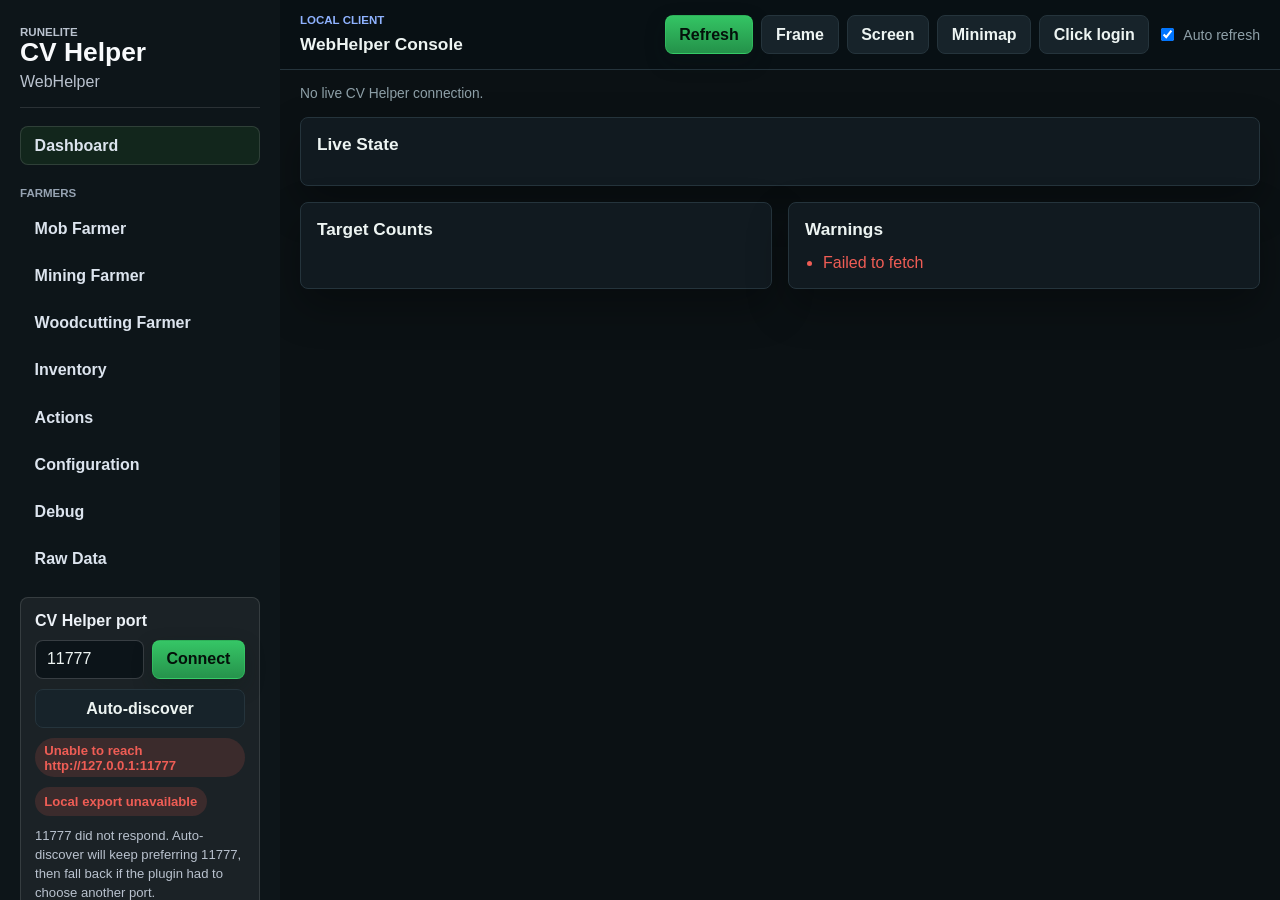
<file: tools/cv-helper-verifier/index.html>
<!doctype html>
<html lang="en">
<head>
	<meta charset="utf-8">
	<meta name="viewport" content="width=device-width, initial-scale=1">
	<title>CV Helper WebHelper</title>
	<link rel="stylesheet" href="./styles.css">
</head>
<body>
	<div class="app-shell">
		<aside class="sidebar">
			<div class="brand">
				<p class="eyebrow">RuneLite</p>
				<h1>CV Helper</h1>
				<p>WebHelper</p>
			</div>

			<nav class="nav-menu" aria-label="WebHelper sections">
				<button class="nav-item active" type="button" data-view="dashboard-view">Dashboard</button>
				<p class="nav-label">Farmers</p>
				<button class="nav-item" type="button" data-view="farmers-view" data-farmer-target="mob">Mob Farmer</button>
				<button class="nav-item" type="button" data-view="farmers-view" data-farmer-target="mining">Mining Farmer</button>
				<button class="nav-item" type="button" data-view="farmers-view" data-farmer-target="woodcutting">Woodcutting Farmer</button>
				<button class="nav-item" type="button" data-view="inventory-view">Inventory</button>
				<button class="nav-item" type="button" data-view="actions-view">Actions</button>
				<button class="nav-item" type="button" data-view="configuration-view">Configuration</button>
				<button class="nav-item" type="button" data-view="debug-view">Debug</button>
				<button class="nav-item" type="button" data-view="raw-view">Raw Data</button>
			</nav>

			<form id="connection-form" class="connection">
				<label for="port">CV Helper port</label>
				<div class="port-row">
					<input id="port" name="port" inputmode="numeric" value="11777" autocomplete="off">
					<button type="submit">Connect</button>
				</div>
				<button id="auto-discover" type="button" class="secondary wide">Auto-discover</button>
				<p id="connection-status" class="status-pill neutral">Idle</p>
				<p id="runtime-status" class="status-pill neutral">Waiting for /status</p>
				<p id="connection-hint" class="connection-hint">The verifier starts from the fixed preferred port and falls back when the live export moves.</p>
			</form>
		</aside>

		<main class="workspace">
			<header class="topbar">
				<div>
					<p class="section-kicker">Local client</p>
					<h2>WebHelper Console</h2>
				</div>
				<div class="topbar-actions">
					<button id="refresh-now" type="button">Refresh</button>
					<button data-capture="/capture" type="button" class="secondary">Frame</button>
					<button data-capture="/capture/screen" type="button" class="secondary">Screen</button>
					<button data-capture="/capture/minimap" type="button" class="secondary">Minimap</button>
					<button id="click-login" type="button" class="secondary">Click login</button>
					<label class="auto-refresh">
						<input id="auto-refresh" type="checkbox" checked>
						Auto refresh
					</label>
				</div>
			</header>

			<p id="capture-status" class="capture-status">Captures save under your RuneLite screenshots folder.</p>

			<section id="dashboard-view" class="view active" data-view-panel>
				<div class="grid">
					<article class="card span-2">
						<header>
							<h2>Live State</h2>
						</header>
						<div id="status-grid" class="stat-grid"></div>
					</article>

					<article class="card">
						<header>
							<h2>Target Counts</h2>
						</header>
						<div id="count-grid" class="count-grid"></div>
					</article>

					<article class="card">
						<header>
							<h2>Warnings</h2>
						</header>
						<ul id="warnings" class="warnings"></ul>
					</article>
				</div>
				<section class="capture-grid" id="capture-grid"></section>
			</section>

			<section id="farmers-view" class="view" data-view-panel>
				<div class="section-tabs" role="tablist" aria-label="Farmer modules">
					<button class="tab active" type="button" data-farmer-tab="mob">Mob Farmer</button>
					<button class="tab" type="button" data-farmer-tab="mining">Mining Farmer</button>
					<button class="tab" type="button" data-farmer-tab="woodcutting">Woodcutting Farmer</button>
				</div>

				<section class="farmer-panel active" data-farmer-panel="mob">
					<article class="card mob-farmer-card">
						<header class="mob-farmer-header">
							<div>
								<h2>Mob Farmer</h2>
								<p class="section-lede">Live `/automation/mob-farmer/status` with guarded step/start/stop controls.</p>
							</div>
							<div class="mob-farmer-summary">
								<span id="mob-farmer-state" class="status-pill neutral">Idle</span>
								<span id="mob-farmer-decision" class="mob-farmer-decision">No decision yet.</span>
							</div>
						</header>
						<div class="mob-farmer-controls">
							<label>
								<span>Target</span>
								<input id="mob-farmer-target" value="cow" autocomplete="off">
							</label>
							<label>
								<span>Mode</span>
								<select id="mob-farmer-mode">
									<option value="false" selected>Dry</option>
									<option value="true">Live</option>
								</select>
							</label>
							<div class="mob-farmer-buttons">
								<button id="mob-farmer-step" type="button">Step</button>
								<button id="mob-farmer-start" type="button">Start</button>
								<button id="mob-farmer-stop" type="button">Stop</button>
								<button id="mob-farmer-focus-click" type="button" class="secondary">Focus click</button>
							</div>
						</div>
						<div id="mob-farmer-status-grid" class="stat-grid mob-farmer-grid"></div>
						<div id="mob-farmer-details" class="mob-farmer-details"></div>
					</article>
				</section>

				<section class="farmer-panel" data-farmer-panel="mining">
					<article class="card skill-farmer-card" data-skill="mining">
						<header class="mob-farmer-header">
							<div>
								<h2>Mining Farmer</h2>
								<p class="section-lede">Reachable rock selection with dry/live controls.</p>
							</div>
							<div class="mob-farmer-summary">
								<span id="mining-farmer-state" class="status-pill neutral">Idle</span>
								<span id="mining-farmer-decision" class="mob-farmer-decision">No decision yet.</span>
							</div>
						</header>
						<div class="mob-farmer-controls skill-farmer-controls">
							<label>
								<span>Target rocks</span>
								<input id="mining-farmer-target" value="iron rocks|iron ore rocks|rocks" autocomplete="off">
							</label>
							<label>
								<span>Preset</span>
								<select id="mining-farmer-preset"></select>
							</label>
							<label>
								<span>Mode</span>
								<select id="mining-farmer-mode">
									<option value="false" selected>Dry</option>
									<option value="true">Live</option>
								</select>
							</label>
							<div class="mob-farmer-buttons">
								<button id="mining-farmer-step" type="button">Step</button>
								<button id="mining-farmer-start" type="button">Start</button>
								<button id="mining-farmer-stop" type="button">Stop</button>
							</div>
						</div>
						<div id="mining-farmer-status-grid" class="stat-grid mob-farmer-grid"></div>
						<div id="mining-farmer-details" class="mob-farmer-details"></div>
					</article>
				</section>

				<section class="farmer-panel" data-farmer-panel="woodcutting">
					<article class="card skill-farmer-card" data-skill="woodcutting">
						<header class="mob-farmer-header">
							<div>
								<h2>Woodcutting Farmer</h2>
								<p class="section-lede">Reachable tree selection with dry/live controls.</p>
							</div>
							<div class="mob-farmer-summary">
								<span id="woodcutting-farmer-state" class="status-pill neutral">Idle</span>
								<span id="woodcutting-farmer-decision" class="mob-farmer-decision">No decision yet.</span>
							</div>
						</header>
						<div class="mob-farmer-controls skill-farmer-controls">
							<label>
								<span>Target trees</span>
								<input id="woodcutting-farmer-target" value="exact:Tree|exact:Dead tree|exact:Evergreen" autocomplete="off">
							</label>
							<label>
								<span>Preset</span>
								<select id="woodcutting-farmer-preset"></select>
							</label>
							<label>
								<span>Mode</span>
								<select id="woodcutting-farmer-mode">
									<option value="false" selected>Dry</option>
									<option value="true">Live</option>
								</select>
							</label>
							<div class="mob-farmer-buttons">
								<button id="woodcutting-farmer-step" type="button">Step</button>
								<button id="woodcutting-farmer-start" type="button">Start</button>
								<button id="woodcutting-farmer-stop" type="button">Stop</button>
							</div>
						</div>
						<div id="woodcutting-farmer-status-grid" class="stat-grid mob-farmer-grid"></div>
						<div id="woodcutting-farmer-details" class="mob-farmer-details"></div>
					</article>
				</section>
			</section>

			<section id="inventory-view" class="view" data-view-panel>
				<article class="card">
					<header>
						<h2>Inventory</h2>
					</header>
					<div id="inventory-root"></div>
				</article>
			</section>

			<section id="actions-view" class="view" data-view-panel>
				<section id="surfaces" class="surfaces"></section>
			</section>

			<section id="configuration-view" class="view" data-view-panel>
				<div class="config-layout">
					<article class="card">
						<header>
							<h2>Mob Farmer Draft Config</h2>
							<small id="mob-farmer-config-status" class="config-state">No draft loaded</small>
						</header>
						<div class="config-actions">
							<button id="mob-farmer-load-config" type="button" class="secondary">Load current into draft</button>
							<button id="mob-farmer-save-config" type="button">Apply draft</button>
							<button id="mob-farmer-reset-draft" type="button" class="secondary">Reset draft</button>
							<button id="mob-farmer-export-config" type="button" class="secondary">Export JSON</button>
							<button id="mob-farmer-import-config" type="button" class="secondary">Import JSON</button>
						</div>
						<div class="profile-bar">
							<label>
								<span>Profile</span>
								<select id="mob-farmer-profile-select"></select>
							</label>
							<label>
								<span>Name</span>
								<input id="mob-farmer-profile-name" placeholder="Lumbridge cows">
							</label>
							<button id="mob-farmer-profile-save" type="button">Save profile</button>
							<button id="mob-farmer-profile-load" type="button" class="secondary">Load</button>
							<button id="mob-farmer-profile-duplicate" type="button" class="secondary">Duplicate</button>
							<button id="mob-farmer-profile-delete" type="button" class="secondary">Delete</button>
						</div>
						<div id="mob-farmer-config-errors" class="config-errors"></div>
						<div id="mob-farmer-config-form" class="config-grid"></div>
						<details class="config-subsection">
							<summary>
								<span>Action hotkeys</span>
								<small>Edit slots with F12, CTRL+1, ALT+Q, or NOT_SET.</small>
							</summary>
							<div id="mob-farmer-action-slots" class="action-slot-grid"></div>
						</details>
						<details class="config-subsection">
							<summary>
								<span>Import / export JSON</span>
								<small>Readable versioned draft config.</small>
							</summary>
							<textarea id="mob-farmer-config-json" spellcheck="false" placeholder="Exported config JSON appears here. Paste JSON here, then Import JSON."></textarea>
						</details>
					</article>

					<article class="card">
						<header>
							<h2>Mining Draft Config</h2>
							<small id="mining-farmer-config-status" class="config-state">No draft loaded</small>
						</header>
						<div class="config-actions">
							<button id="mining-farmer-load-config" type="button" class="secondary">Load current into draft</button>
							<button id="mining-farmer-save-config" type="button">Apply draft</button>
							<button id="mining-farmer-reset-draft" type="button" class="secondary">Reset draft</button>
							<button id="mining-farmer-export-config" type="button" class="secondary">Export JSON</button>
							<button id="mining-farmer-import-config" type="button" class="secondary">Import JSON</button>
						</div>
						<div id="mining-farmer-config-errors" class="config-errors"></div>
						<div id="mining-farmer-config-form" class="config-grid"></div>
						<textarea id="mining-farmer-config-json" spellcheck="false" placeholder="Mining farmer JSON import/export appears here."></textarea>
					</article>

					<article class="card">
						<header>
							<h2>Woodcutting Draft Config</h2>
							<small id="woodcutting-farmer-config-status" class="config-state">No draft loaded</small>
						</header>
						<div class="config-actions">
							<button id="woodcutting-farmer-load-config" type="button" class="secondary">Load current into draft</button>
							<button id="woodcutting-farmer-save-config" type="button">Apply draft</button>
							<button id="woodcutting-farmer-reset-draft" type="button" class="secondary">Reset draft</button>
							<button id="woodcutting-farmer-export-config" type="button" class="secondary">Export JSON</button>
							<button id="woodcutting-farmer-import-config" type="button" class="secondary">Import JSON</button>
						</div>
						<div id="woodcutting-farmer-config-errors" class="config-errors"></div>
						<div id="woodcutting-farmer-config-form" class="config-grid"></div>
						<textarea id="woodcutting-farmer-config-json" spellcheck="false" placeholder="Woodcutting farmer JSON import/export appears here."></textarea>
					</article>
				</div>
			</section>

			<section id="debug-view" class="view" data-view-panel>
				<div class="grid">
					<article class="card">
						<header>
							<h2>Port Discovery</h2>
						</header>
						<p id="discovery-summary" class="section-lede">The verifier starts at 11777 and falls back if that port is stale.</p>
						<div id="discovery-grid" class="stat-grid"></div>
						<div id="discovery-attempts"></div>
					</article>
					<article class="card">
						<header>
							<h2>Action Log</h2>
							<button id="mob-farmer-clear-log" type="button" class="secondary">Clear log</button>
						</header>
						<div id="mob-farmer-log" class="mob-farmer-log"></div>
					</article>
				</div>
				<section id="entities" class="surfaces"></section>
			</section>

			<section id="raw-view" class="view" data-view-panel>
				<article class="card">
					<header>
						<h2>Raw Data</h2>
						<label class="mob-farmer-toggle">
							<input id="mob-farmer-raw-toggle" type="checkbox" checked>
							Show mob farmer raw JSON
						</label>
					</header>
					<pre id="mob-farmer-raw" class="mob-farmer-raw"></pre>
					<div id="raw-data-root" class="raw-data-root"></div>
				</article>
			</section>
		</main>
	</div>

	<script src="./app.js"></script>
</body>
</html>
</file>
<file: tools/cv-helper-verifier/styles.css>
:root {
	--bg: #0b1114;
	--sidebar: #0d1519;
	--sidebar-2: #12261c;
	--panel: #111a20;
	--panel-soft: #0d1519;
	--panel-raised: #162229;
	--ink: #edf4f2;
	--muted: #8ea0a8;
	--line: #25343c;
	--accent: #38d46b;
	--accent-2: #3478f6;
	--warn: #f0a33a;
	--danger: #ef5d55;
	--success-soft: rgba(56, 212, 107, .16);
	--warn-soft: rgba(240, 163, 58, .15);
	--danger-soft: rgba(239, 93, 85, .15);
	--shadow: 0 18px 42px rgba(0, 0, 0, .30);
}

* {
	box-sizing: border-box;
}

body {
	margin: 0;
	min-height: 100vh;
	background: var(--bg);
	color: var(--ink);
	font-family: Inter, "Segoe UI", Arial, sans-serif;
}

button,
input,
select,
textarea {
	font: inherit;
}

button {
	border: 1px solid rgba(56, 212, 107, .45);
	border-radius: 8px;
	padding: .6rem .85rem;
	background: linear-gradient(180deg, rgba(56, 212, 107, .92), rgba(39, 157, 79, .92));
	color: #04110a;
	cursor: pointer;
	font-weight: 700;
	box-shadow: 0 8px 20px rgba(12, 30, 20, .28);
}

button:hover {
	filter: brightness(.96);
}

button.secondary {
	border-color: var(--line);
	background: #17232a;
	color: var(--ink);
	box-shadow: none;
}

button.wide {
	width: 100%;
}

.app-shell {
	display: grid;
	grid-template-columns: 280px minmax(0, 1fr);
	min-height: 100vh;
}

.sidebar {
	position: sticky;
	top: 0;
	height: 100vh;
	display: grid;
	grid-template-rows: auto 1fr auto;
	gap: 18px;
	padding: 20px;
	background: var(--sidebar);
	color: #f8fafc;
	overflow: auto;
}

.brand {
	padding-bottom: 16px;
	border-bottom: 1px solid rgba(255, 255, 255, .12);
}

.brand h1 {
	margin: 0;
	font-size: 1.65rem;
	line-height: 1.1;
	letter-spacing: 0;
}

.brand p {
	margin: 6px 0 0;
	color: #b9c2ce;
}

.eyebrow,
.section-kicker,
.nav-label {
	margin: 0 0 8px;
	color: #8fb3ff;
	font-size: .72rem;
	font-weight: 800;
	text-transform: uppercase;
	letter-spacing: 0;
}

.nav-menu {
	display: grid;
	align-content: start;
	gap: 8px;
}

.nav-label {
	margin: 14px 0 2px;
	color: #96a3b2;
}

.nav-item {
	width: 100%;
	text-align: left;
	background: transparent;
	box-shadow: none;
	color: #dce4ee;
	border: 1px solid transparent;
}

.nav-item:hover,
.nav-item.active {
	background: var(--sidebar-2);
	border-color: rgba(255, 255, 255, .12);
}

.connection {
	display: grid;
	gap: 10px;
	padding: 14px;
	border: 1px solid rgba(255, 255, 255, .12);
	border-radius: 8px;
	background: rgba(255, 255, 255, .06);
}

.connection label {
	font-weight: 800;
	color: #edf2f7;
}

.port-row {
	display: grid;
	grid-template-columns: minmax(0, 1fr) auto;
	gap: 8px;
}

input,
select,
textarea {
	width: 100%;
	border: 1px solid var(--line);
	border-radius: 8px;
	padding: .58rem .68rem;
	background: #0c1419;
	color: var(--ink);
}

.connection input {
	border-color: rgba(255, 255, 255, .18);
	background: #0c1419;
}

.connection-hint {
	margin: 0;
	color: #b9c2ce;
	font-size: .82rem;
	line-height: 1.45;
}

.workspace {
	min-width: 0;
	padding: 20px;
}

.topbar {
	position: sticky;
	top: 0;
	z-index: 10;
	display: flex;
	justify-content: space-between;
	gap: 16px;
	align-items: center;
	margin: -20px -20px 16px;
	padding: 14px 20px;
	background: rgba(9, 16, 21, .94);
	backdrop-filter: blur(10px);
	border-bottom: 1px solid var(--line);
}

.topbar h2,
.card h2 {
	margin: 0;
	font-size: 1.08rem;
	letter-spacing: 0;
}

.topbar-actions,
.config-actions,
.mob-farmer-buttons,
.section-tabs {
	display: flex;
	flex-wrap: wrap;
	gap: 8px;
	align-items: center;
}

.auto-refresh,
.mob-farmer-toggle {
	display: inline-flex;
	align-items: center;
	gap: 6px;
	color: var(--muted);
	font-size: .88rem;
}

.auto-refresh input,
.mob-farmer-toggle input {
	width: auto;
}

.capture-status {
	display: flex;
	flex-wrap: wrap;
	gap: 8px;
	margin: 0 0 16px;
	color: var(--muted);
	font-size: .86rem;
	overflow-wrap: anywhere;
}

.capture-status span {
	padding: .32rem .5rem;
	border: 1px solid var(--line);
	border-radius: 8px;
	background: var(--panel);
}

.view {
	display: none;
}

.view.active {
	display: block;
}

.grid {
	display: grid;
	grid-template-columns: repeat(2, minmax(0, 1fr));
	gap: 16px;
}

.span-2 {
	grid-column: span 2;
}

.card,
.surface,
.capture-preview {
	padding: 16px;
	border: 1px solid var(--line);
	border-radius: 8px;
	background: var(--panel);
	box-shadow: var(--shadow);
}

.card header,
.surface header,
.capture-preview header {
	display: flex;
	justify-content: space-between;
	gap: 12px;
	align-items: flex-start;
	margin-bottom: 14px;
}

.section-lede {
	margin: 4px 0 0;
	color: var(--muted);
	font-size: .88rem;
	line-height: 1.45;
}

.status-pill {
	display: inline-flex;
	align-items: center;
	width: fit-content;
	min-height: 1.8rem;
	margin: 0;
	padding: .28rem .58rem;
	border-radius: 999px;
	background: #17232a;
	color: var(--muted);
	font-size: .82rem;
	font-weight: 800;
}

.status-pill.ok,
.config-state.ok {
	background: var(--success-soft);
	color: #74ed98;
}

.status-pill.warn,
.config-state.warn {
	background: var(--warn-soft);
	color: var(--warn);
}

.status-pill.neutral,
.config-state.neutral {
	background: #17232a;
	color: var(--muted);
}

.status-pill.bad,
.config-state.bad {
	background: var(--danger-soft);
	color: var(--danger);
}

.config-state {
	display: inline-flex;
	align-items: center;
	width: fit-content;
	padding: .24rem .52rem;
	border-radius: 999px;
	background: #17232a;
	color: var(--muted);
	font-size: .8rem;
	font-weight: 800;
}

.stat-grid,
.count-grid {
	display: grid;
	grid-template-columns: repeat(auto-fit, minmax(150px, 1fr));
	gap: 10px;
}

.status-group {
	padding: 12px;
	border: 1px solid var(--line);
	border-radius: 8px;
	background: var(--panel-soft);
}

.status-group h3 {
	margin: 0 0 10px;
	font-size: .92rem;
	text-transform: uppercase;
	color: var(--muted);
}

.status-group-grid {
	grid-template-columns: repeat(auto-fit, minmax(130px, 1fr));
}

.stat,
.count {
	min-width: 0;
	padding: 10px;
	border: 1px solid var(--line);
	border-radius: 8px;
	background: #101a20;
}

.stat span,
.count span {
	display: block;
	color: var(--muted);
	font-size: .72rem;
	font-weight: 800;
	text-transform: uppercase;
	letter-spacing: 0;
}

.stat strong,
.count strong {
	display: block;
	margin-top: 4px;
	font-size: 1rem;
	overflow-wrap: anywhere;
}

.section-tabs {
	margin-bottom: 14px;
}

.tab {
	background: #17232a;
	color: var(--ink);
	box-shadow: none;
	border: 1px solid var(--line);
}

.tab.active {
	background: var(--accent);
	color: #fff;
	border-color: var(--accent);
}

.farmer-panel {
	display: none;
}

.farmer-panel.active {
	display: block;
}

.mob-farmer-header {
	display: flex;
	justify-content: space-between;
	gap: 16px;
	align-items: flex-start;
}

.mob-farmer-summary {
	display: grid;
	justify-items: end;
	gap: 8px;
	min-width: min(420px, 45%);
}

.mob-farmer-decision {
	color: var(--muted);
	text-align: right;
	overflow-wrap: anywhere;
}

.mob-farmer-controls {
	display: grid;
	grid-template-columns: minmax(180px, 1.4fr) minmax(110px, .5fr) auto;
	gap: 12px;
	align-items: end;
	margin-bottom: 16px;
}

.skill-farmer-controls {
	grid-template-columns: minmax(180px, 1.4fr) minmax(150px, .8fr) minmax(100px, .45fr) auto;
}

.mob-farmer-controls label,
.profile-bar label {
	display: grid;
	gap: 5px;
	font-size: .8rem;
	color: var(--muted);
	font-weight: 800;
}

.mob-farmer-grid {
	margin-bottom: 14px;
}

.mob-farmer-details {
	display: grid;
	grid-template-columns: repeat(auto-fit, minmax(280px, 1fr));
	gap: 12px;
}

.mob-farmer-block {
	min-width: 0;
	padding: 12px;
	border: 1px solid var(--line);
	border-radius: 8px;
	background: var(--panel-soft);
}

.mob-farmer-block.wide-block {
	grid-column: 1 / -1;
}

.mob-farmer-block header {
	display: flex;
	flex-direction: column;
	gap: 3px;
	margin-bottom: 10px;
}

.mob-farmer-block h3 {
	margin: 0;
	font-size: .95rem;
	text-transform: uppercase;
	color: var(--muted);
}

.mob-farmer-log {
	padding: 12px;
	border: 1px solid var(--line);
	border-radius: 8px;
	background: var(--panel-soft);
}

.config-layout {
	display: grid;
	gap: 16px;
}

.config-actions {
	margin-bottom: 12px;
}

.profile-bar {
	display: grid;
	grid-template-columns: minmax(160px, 1fr) minmax(180px, 1.4fr) repeat(4, auto);
	gap: 8px;
	align-items: end;
	margin: 0 0 12px;
	padding: 10px;
	border: 1px solid var(--line);
	border-radius: 8px;
	background: var(--panel-soft);
}

.config-errors {
	display: none;
	margin: 0 0 12px;
	padding: 10px 12px;
	border: 1px solid rgba(239, 93, 85, .45);
	border-radius: 8px;
	background: var(--danger-soft);
	color: var(--danger);
	font-size: .88rem;
}

.config-errors.warning {
	border-color: rgba(240, 163, 58, .5);
	background: var(--warn-soft);
	color: var(--warn);
}

.config-errors.visible {
	display: block;
}

.config-grid {
	display: grid;
	grid-template-columns: repeat(auto-fit, minmax(230px, 1fr));
	gap: 10px;
}

.config-field {
	display: grid;
	gap: 6px;
	padding: 10px;
	border: 1px solid var(--line);
	border-radius: 8px;
	background: var(--panel-soft);
}

.config-field label {
	display: flex;
	align-items: center;
	justify-content: space-between;
	gap: 8px;
	color: var(--ink);
	font-weight: 800;
	font-size: .86rem;
}

.config-field small,
.config-subsection summary small,
.mob-farmer-block small {
	color: var(--muted);
	line-height: 1.35;
}

.config-field textarea {
	min-height: 88px;
	resize: vertical;
}

.config-field.checkbox-field {
	grid-template-columns: auto 1fr;
	align-items: center;
}

.config-field.checkbox-field label,
.config-field.checkbox-field small {
	grid-column: 2;
}

.config-field.checkbox-field input {
	grid-row: 1 / span 2;
	width: auto;
}

.config-subsection {
	margin-top: 14px;
	padding-top: 12px;
	border-top: 1px solid var(--line);
}

.config-subsection summary {
	display: flex;
	align-items: center;
	justify-content: space-between;
	gap: 12px;
	cursor: pointer;
	font-weight: 800;
}

.config-subsection textarea,
.skill-farmer-card textarea,
#mining-farmer-config-json,
#woodcutting-farmer-config-json {
	min-height: 220px;
	margin-top: 12px;
	font-family: "Cascadia Code", "SFMono-Regular", Consolas, monospace;
	font-size: .82rem;
	resize: vertical;
}

.action-slot-grid {
	display: grid;
	grid-template-columns: repeat(auto-fit, minmax(260px, 1fr));
	gap: 10px;
	margin-top: 12px;
	max-height: 560px;
	overflow: auto;
	padding-right: 4px;
}

.action-slot-card {
	display: grid;
	gap: 8px;
	padding: 10px;
	border: 1px solid var(--line);
	border-radius: 8px;
	background: #101a20;
}

.action-slot-card header {
	display: flex;
	align-items: center;
	justify-content: space-between;
	gap: 8px;
	margin: 0;
}

.action-slot-card h4 {
	margin: 0;
	font-size: .92rem;
}

.action-slot-card .slot-row {
	display: grid;
	grid-template-columns: 96px minmax(0, 1fr);
	align-items: center;
	gap: 8px;
	font-size: .82rem;
	color: var(--muted);
}

.surfaces {
	display: grid;
	gap: 14px;
}

.surface {
	overflow: hidden;
}

.surface-title {
	display: flex;
	align-items: center;
	gap: 8px;
}

.badge {
	display: inline-flex;
	align-items: center;
	justify-content: center;
	min-width: 2rem;
	border-radius: 999px;
	padding: .16rem .48rem;
	background: var(--accent);
	color: #fff;
	font-size: .78rem;
	font-weight: 800;
}

.entity-nearest {
	display: flex;
	flex-wrap: wrap;
	gap: 8px 12px;
	margin: 0 0 12px;
	padding: 10px 12px;
	border: 1px solid var(--line);
	border-radius: 8px;
	background: var(--panel-soft);
	color: var(--muted);
}

.entity-nearest strong {
	color: var(--ink);
}

.table-wrap {
	overflow: auto;
	max-height: 430px;
	border: 1px solid var(--line);
	border-radius: 8px;
	background: #0c1419;
}

.compact-table {
	max-height: 360px;
}

.table-filter {
	margin: 0 0 8px;
	max-width: 360px;
}

table {
	width: 100%;
	border-collapse: collapse;
	background: #0c1419;
}

th,
td {
	padding: 9px 10px;
	border-top: 1px solid var(--line);
	text-align: left;
	vertical-align: top;
	font-size: .87rem;
}

th {
	position: sticky;
	top: 0;
	z-index: 1;
	background: #121d24;
	color: var(--muted);
	font-size: .74rem;
	font-weight: 900;
	text-transform: uppercase;
	letter-spacing: 0;
	cursor: pointer;
}

tr.warn td {
	background: rgba(240, 163, 58, .08);
}

.status-badge {
	display: inline-flex;
	align-items: center;
	padding: .18rem .44rem;
	border-radius: 999px;
	background: #17232a;
	color: var(--muted);
	font-size: .78rem;
	font-weight: 800;
}

.status-badge.ok {
	background: var(--success-soft);
	color: #74ed98;
}

.status-badge.warn {
	background: var(--warn-soft);
	color: var(--warn);
}

.status-badge.bad {
	background: var(--danger-soft);
	color: var(--danger);
}

.port-chip {
	border: 1px solid var(--line);
	border-radius: 8px;
	padding: .3rem .5rem;
	background: var(--success-soft);
	color: var(--ink);
	box-shadow: none;
}

.warnings {
	margin: 0;
	padding-left: 18px;
	color: var(--danger);
}

.compact-list {
	margin: 0;
	padding-left: 18px;
}

.empty {
	margin: 0;
	color: var(--muted);
}

.empty.compact {
	padding: 0;
}

.capture-grid {
	display: grid;
	grid-template-columns: repeat(auto-fit, minmax(280px, 1fr));
	gap: 14px;
}

.capture-preview {
	padding: 0;
	overflow: hidden;
}

.capture-preview header {
	padding: 14px 16px 8px;
}

.capture-preview img {
	display: block;
	width: 100%;
	max-height: 420px;
	object-fit: contain;
	background: #14191f;
	border-block: 1px solid var(--line);
}

.capture-preview p {
	margin: 0;
	padding: 10px 16px 14px;
	color: var(--muted);
	font-size: .82rem;
	overflow-wrap: anywhere;
}

.mob-farmer-raw,
.raw-data-root pre {
	margin: 0 0 12px;
	padding: 12px;
	border-radius: 8px;
	border: 1px solid #151b22;
	background: #14191f;
	color: #e6edf3;
	max-height: 420px;
	overflow: auto;
	font-family: "Cascadia Code", "SFMono-Regular", Consolas, monospace;
	font-size: .82rem;
	line-height: 1.45;
}

.raw-data-root {
	display: grid;
	gap: 12px;
}

.raw-data-root details {
	border: 1px solid var(--line);
	border-radius: 8px;
	background: var(--panel-soft);
	padding: 10px;
}

.raw-data-root summary {
	cursor: pointer;
	font-weight: 800;
}

@media (max-width: 980px) {
	.app-shell {
		grid-template-columns: 1fr;
	}

	.sidebar {
		position: static;
		height: auto;
		grid-template-rows: auto;
	}

	.nav-menu {
		grid-template-columns: repeat(auto-fit, minmax(150px, 1fr));
	}

	.nav-label {
		grid-column: 1 / -1;
	}

	.topbar,
	.mob-farmer-header,
	.mob-farmer-controls,
	.skill-farmer-controls {
		display: grid;
		grid-template-columns: 1fr;
	}

	.mob-farmer-summary {
		justify-items: start;
		min-width: 0;
	}

	.mob-farmer-decision {
		text-align: left;
	}

	.profile-bar {
		grid-template-columns: 1fr;
	}
}

@media (max-width: 720px) {
	.workspace {
		padding: 14px;
	}

	.topbar {
		margin: -14px -14px 14px;
		padding: 12px 14px;
	}

	.grid {
		grid-template-columns: 1fr;
	}

	.span-2 {
		grid-column: auto;
	}
}
</file>
